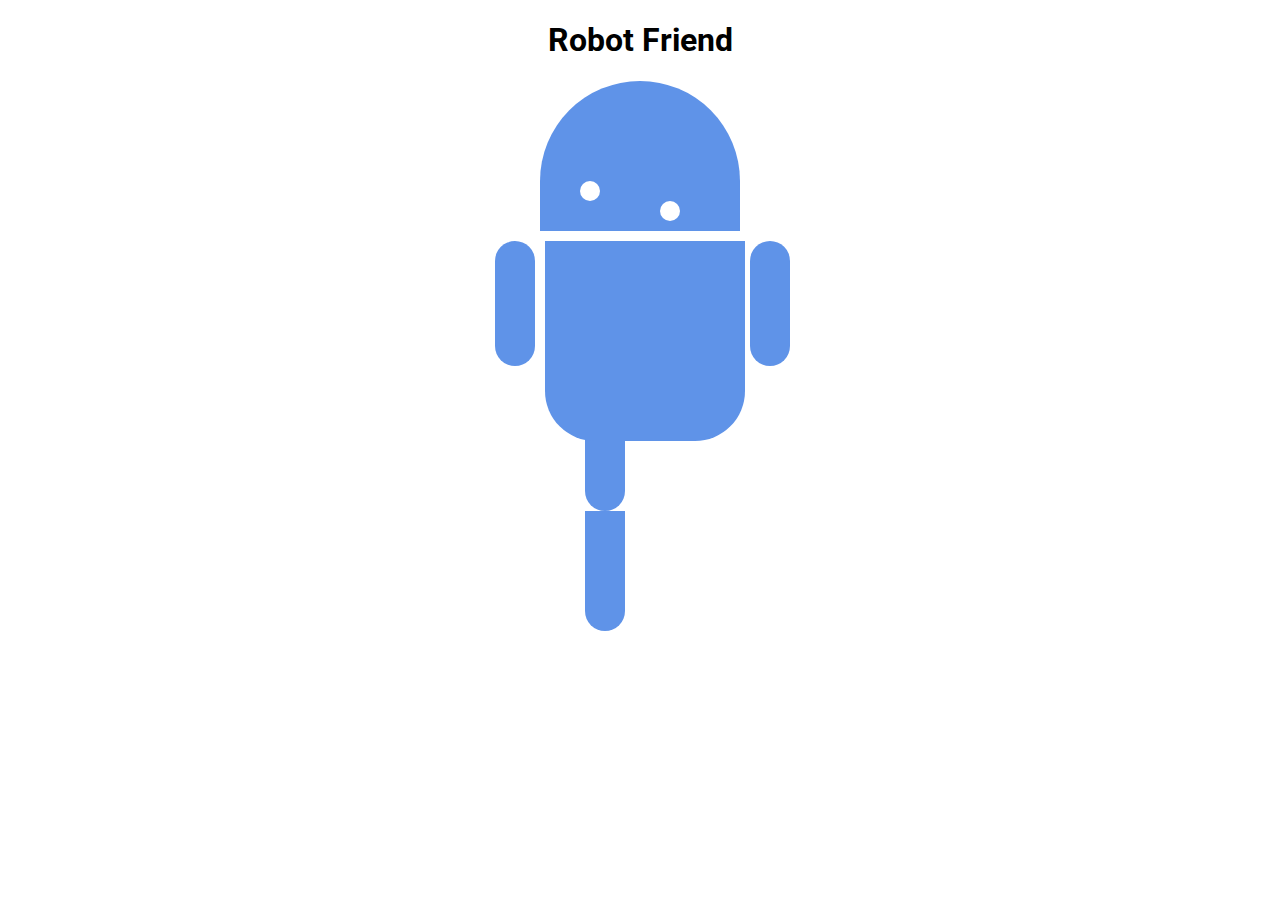
<file: 01_exercise/index.html>
<!DOCTYPE html>
<html>
<head>
	<title>RoboPage</title>
	<link rel="stylesheet" type="text/css" href="style.css">
	<link href="https://fonts.googleapis.com/css?family=Roboto" rel="stylesheet">
</head>
<body>
	<h1>Robot Friend</h1>
	<div class="robots">
		<div class="android"> 
			<div class="head"> 
				<div class="eyes"> 
					<div class="left_eye"></div> 
					<div class="right_eye"></div>
				</div> 
			</div> 
			<div class="upper_body"> 
				<div class="left_arm"></div> 
				<div class="torso"></div> 
				<div class="right_arm"></div> 
			</div> 
			<div class="lower_body"> 
				<div class="left_leg"></div> 
				<div class="right_leg"></div> 
			</div> 
		</div>
	</div>
</body>
</html>
</file>
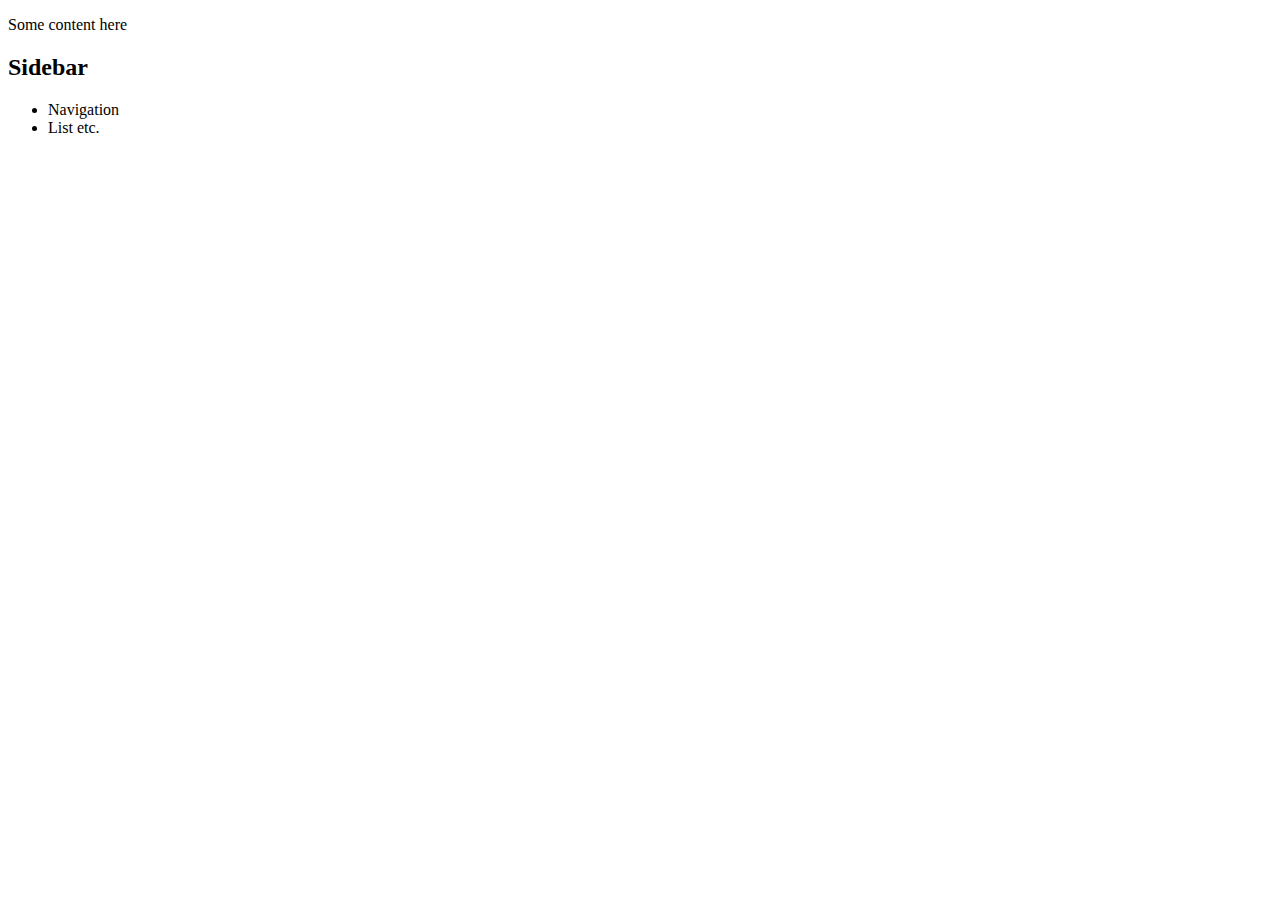
<file: 02_exercise/index.html>
<!DOCTYPE html>
<html lang="en">
<head>
    <meta charset="UTF-8">
    <meta http-equiv="X-UA-Compatible" content="IE=edge">
    <meta name="viewport" content="width=device-width, initial-scale=1.0">
    <title>Document</title>
</head>
<body>
    <section class="article-wrap">
        <article>
          <p>Some content here</p>
        </article>
      </section>
      <aside class="sidebar">
        <h2>Sidebar</h2>
        <ul>
          <li>Navigation</li>
          <li>List etc.</li>
        </ul>
      </aside>
</body>
</html>
</file>
<file: 01_exercise/style.css>
h1 {
	text-align: center;
	font-family: 'Roboto', sans-serif;
}

.robots {
}

.head, 
.left_arm, 
.torso, 
.right_arm, 
.left_leg, 
.right_leg {
	 background-color: #5f93e8;
}

.head { 
	width: 200px; 
	margin: 0 auto; 
	height: 150px; 
	border-radius: 200px 200px 0 0; 
	margin-bottom: 10px;
} 

.eyes {
	align-items: center;
}

.upper_body { 
	width: 300px; 
	height: 150px;
	display: flex; 
	margin: 0 auto;
} 

.left_arm, .right_arm { 
	width: 40px; 
	height: 125px;
	border-radius: 100px; 
} 

.left_arm { 
	margin:0 auto ;
} 

.right_arm { 
	margin-left:0 auto;
} 

.torso { 
	width: 200px; 
	height: 200px;
	border-radius: 0 0 50px 50px; 
	margin: 0 auto;
} 

.lower_body { 
	width: 200px; 
	height: 200px;
	/* This is another useful property. Hmm what do you think it does?*/
	margin: 0 auto;

} 

.left_leg, .right_leg { 
	width: 40px; 
	height: 120px;
	border-radius: 0 0 100px 100px; 
} 

.left_leg { 
	margin-left: 45px; 
} 

.left_leg:hover {
	-webkit-transform: rotate(20deg);
    -moz-transform: rotate(20deg);
    -o-transform: rotate(20deg);
    -ms-transform: rotate(20deg);
    transform: rotate(20deg);
}

.right_leg { 
	margin-left: 45px; 
}

.left_eye, .right_eye { 
	width: 20px; 
	height: 20px; 
	border-radius: 15px; 
	background-color: white;  
} 

.left_eye { 
	/* These properties are new and you haven't encountered
	in this course. Check out CSS Tricks to see what it does! */
	position: relative; 
	top: 100px; 
	left: 40px; 
} 

.right_eye { 
	position: relative; 
	top: 100px; 
	left: 120px; 
}
</file>
